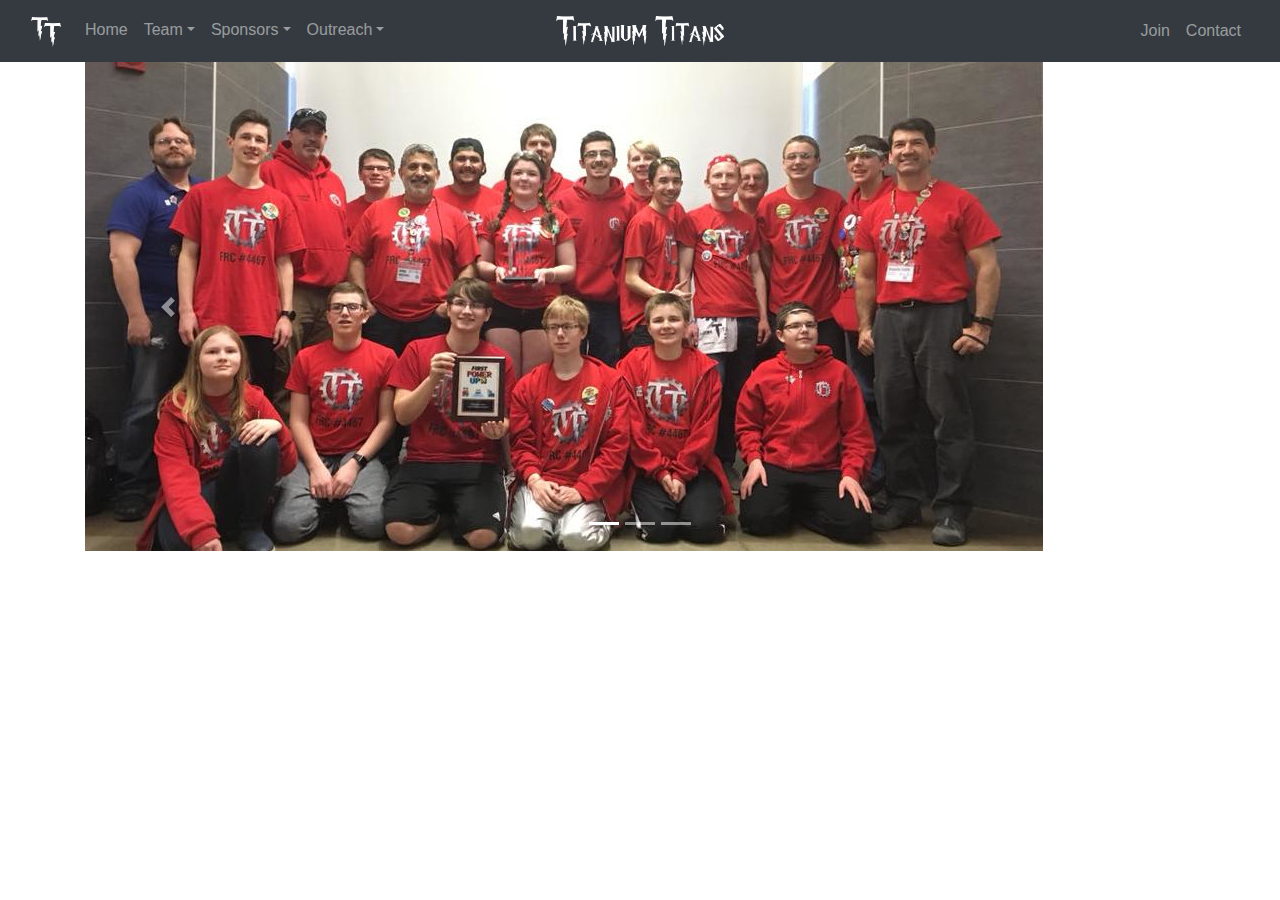
<file: index.html>
<!DOCTYPE html>
<html lang = 'en'>
	<head>
		<meta charset = 'utf-8'>
		<meta name = 'viewport' content = 'width = device-width, initial-scale = 1'>
		<link rel = 'stylesheet' type = 'text/CSS' href = 'https://stackpath.bootstrapcdn.com/bootstrap/4.1.3/css/bootstrap.min.css'>
		<script src = 'https://ajax.googleapis.com/ajax/libs/jquery/3.3.1/jquery.min.js'></script>
		<script src = 'https://stackpath.bootstrapcdn.com/bootstrap/4.1.3/js/bootstrap.min.js'></script>
		<link rel = 'stylesheet' type = 'text/CSS' href = 'style.css'>
	</head>
	<body>
		<nav class = 'navbar navbar-expand-sm navbar-dark bg-dark'>
			<div class = 'collapse navbar-collapse d-flex'>
				<div class = 'd-flex container flex-fill justify-content-start'>
					<ul class = 'navbar-nav'>
						<li class = 'nav-item'>	
							<a href = '#' class = 'navbar-brand'>
								<img src = 'img/tt.png' width = '30' height = '30'>
							</a>
						</li>
						<li class = 'nav-item'><a href = '#' class = 'nav-link'>Home</a></li>
						<li class = 'nav-item dropdown'>
							<a href = '#' class = 'nav-link dropdown-toggle' data-toggle = 'dropdown'>Team</a>
							<div class = 'dropdown-menu' aria-labelledby = 'navbarDropdown'>
								<a href = '#' class = 'dropdown-item'>About</a>
								<a href = '#' class = 'dropdown-item'>History</a>
								<a href = '#' class = 'dropdown-item'>FAQ</a>
								<a href = '#' class = 'dropdown-item'>Join</a>
							</div>
						</li>
						<li class = 'nav-item dropdown'>
							<a href = '#' class = 'nav-link dropdown-toggle' data-toggle = 'dropdown'>Sponsors</a>
							<div class = 'dropdown-menu' aria-labelledby = 'navbarDropdown'>
								<a href = '#' class = 'dropdown-item'>About Sponsors</a>
								<a href = '#' class = 'dropdown-item'>Current Sponsors</a>
								<a href = '#' class = 'dropdown-item'>Become a Sponsor</a>
							</div>
						</li>
						<li class = 'nav-item dropdown'>
							<a href = '#' class = 'nav-link dropdown-toggle' data-toggle = 'dropdown'>Outreach</a>
							<div class = 'dropdown-menu' aria-labelledby = 'navbarDropdown'>
								<a href = '#' class = 'dropdown-item'>Community Events</a>
								<a href = '#' class = 'dropdown-item'>Workshops</a>
								<a href = '#' class = 'dropdown-item'>Media</a>
							</div>
						</li>
					</ul>
				</div>
				<div class = 'd-flex container flex-fill justify-content-center'>
					<ul class = 'navbar-nav'>
						<li class = 'nav-item'>
							<a href = '#' class = 'nav-link'>
								<img src = 'img/text.png' height = '30'>
							</a>
						</li>
					</ul>
				</div>
				<div class = 'd-flex container flex-fill justify-content-end'>
					<ul class = 'navbar-nav'>
						<li class = 'nav-item'>
							<a href = '#' class = 'nav-link'>Join</a>
						</li>
						<li class = 'nav-item'>
							<a href = '#' class = 'nav-link'>Contact</a>
						</li>
					</ul>
				</div>
			</div>
		</nav>
		<div class = 'container'>
			<div class = 'row' id = 'carousel-row'>
				<div class = 'col'>
					<div id = 'demo' class = 'carousel slide' data-ride = 'carousel'>
						<ul class = 'carousel-indicators'>
							<li data-target = '#demo' data-slide-to = '0' class = 'active'></li>
							<li data-target = '#demo' data-slide-to = '1'></li>
							<li data-target = '#demo' data-slide-to = '2'></li>
						</ul>
						<div class = 'carousel-inner'>
							<div class = 'carousel-item active'><img src = 'img/ss/1.jpg'></div>
							<div class = 'carousel-item'><img src = 'img/ss/3.jpg'></div>
							<div class = 'carousel-item'><img src = 'img/ss/4.jpg'></div>
						</div>
						<a class = 'carousel-control-prev' href = '#demo' data-slide = 'prev'>
							<span class = 'carousel-control-prev-icon'></span>
						</a>
						<a class = 'carousel-control-next' href = '#demo' data-slide = 'next'>
							<span class = 'carousel-control-next-icon'></span>
						</a>
					</div>
				</div>
			</div>
		</div>
	</body>
</html>
</file>
<file: style.css>
/* @include media-breakpoint-up(md) { */	/* ul.navbar-nav li.dropdown:hover > div.dropdown-menu { */		/* display: block; */	/* } */	/* ul.navbar-nav a.dropdown-item:hover { */		/* background-color: #aaa; */	/* } *//* } */body {	height: 100vh;}
</file>
